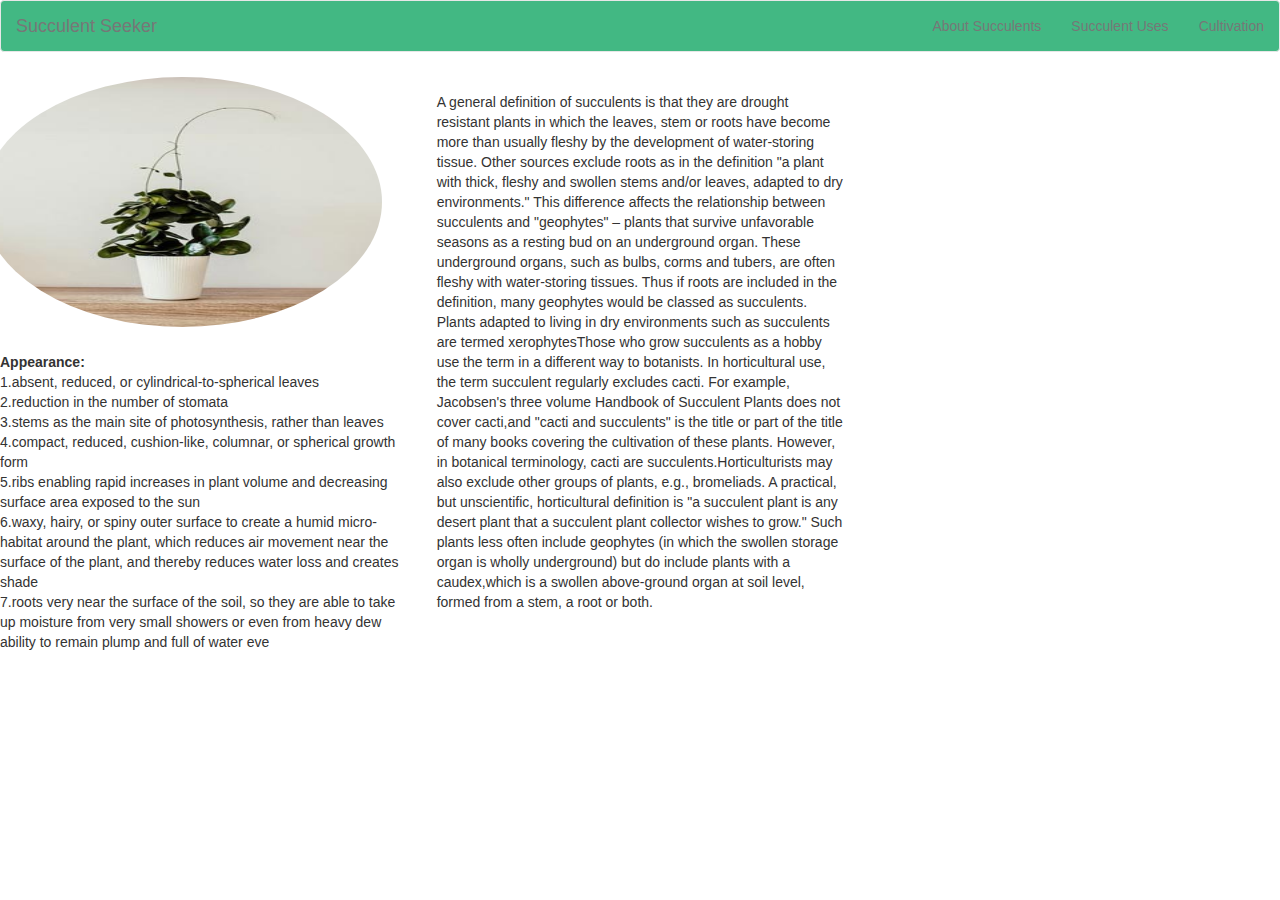
<file: blog.html>
<!DOCTYPE html>
<html>
<head>
	<meta charset="utf-8">
	 <meta name="viewport" content="width=device-width, initial-scale=1">
  <link rel="stylesheet" href="https://maxcdn.bootstrapcdn.com/bootstrap/3.4.0/css/bootstrap.min.css">
	<link rel="stylesheet" type="text/css" href="stylesheet1.css" media="screen"/>
  <link rel="stylesheet" href="https://cdnjs.cloudflare.com/ajax/libs/font-awesome/4.7.0/css/font-awesome.min.css">
  <link href="https://fonts.googleapis.com/css?family=Liu+Jian+Mao+Cao&display=swap" rel="stylesheet">
	<script src="https://maxcdn.bootstrapcdn.com/bootstrap/3.4.0/js/bootstrap.min.js"></script>
    <script src="https://ajax.googleapis.com/ajax/libs/jquery/3.4.1/jquery.min.js"></script>
	<title>Blogs</title>
</head>
<body>
	 <nav class="navbar navbar-default">
  <div class="container-fluid">
    <div class="navbar-header">
      <a class="navbar-brand" href="#">Succulent Seeker</a>
    </div>
    <ul class="nav navbar-nav navbar-right">
      <li><a href="#"> About Succulents</a></li>
      <li><a href="#"> Succulent Uses</a></li>
      <li><a href="#"> Cultivation</a></li>
    </ul>
  </div>
</nav>
<div class="row">
	<div class="col-md-4">
		<img src="g1.jpg" class="img-circle">
		<p><b>Appearance:</b><br>1.absent, reduced, or cylindrical-to-spherical leaves<br>
2.reduction in the number of stomata<br>
3.stems as the main site of photosynthesis, rather than leaves<br>
4.compact, reduced, cushion-like, columnar, or spherical growth form<br>
5.ribs enabling rapid increases in plant volume and decreasing surface area exposed to the sun<br>
6.waxy, hairy, or spiny outer surface to create a humid micro-habitat around the plant, which reduces air movement near the surface of the plant, and thereby reduces water loss and creates shade<br>
7.roots very near the surface of the soil, so they are able to take up moisture from very small showers or even from heavy dew
ability to remain plump and full of water eve</p>
	</div>
<div class="col-md-4"><br><br>
	<p>A general definition of succulents is that they are drought resistant plants in which the leaves, stem or roots have become more than usually fleshy by the development of water-storing tissue. Other sources exclude roots as in the definition "a plant with thick, fleshy and swollen stems and/or leaves, adapted to dry environments." This difference affects the relationship between succulents and "geophytes" – plants that survive unfavorable seasons as a resting bud on an underground organ. These underground organs, such as bulbs, corms and tubers, are often fleshy with water-storing tissues. Thus if roots are included in the definition, many geophytes would be classed as succulents. Plants adapted to living in dry environments such as succulents are termed xerophytesThose who grow succulents as a hobby use the term in a different way to botanists. In horticultural use, the term succulent regularly excludes cacti. For example, Jacobsen's three volume Handbook of Succulent Plants does not cover cacti,and "cacti and succulents" is the title or part of the title of many books covering the cultivation of these plants. However, in botanical terminology, cacti are succulents.Horticulturists may also exclude other groups of plants, e.g., bromeliads. A practical, but unscientific, horticultural definition is "a succulent plant is any desert plant that a succulent plant collector wishes to grow." Such plants less often include geophytes (in which the swollen storage organ is wholly underground) but do include plants with a caudex,which is a swollen above-ground organ at soil level, formed from a stem, a root or both.</p>
</div>
	</div>
</body>
</html>
</file>
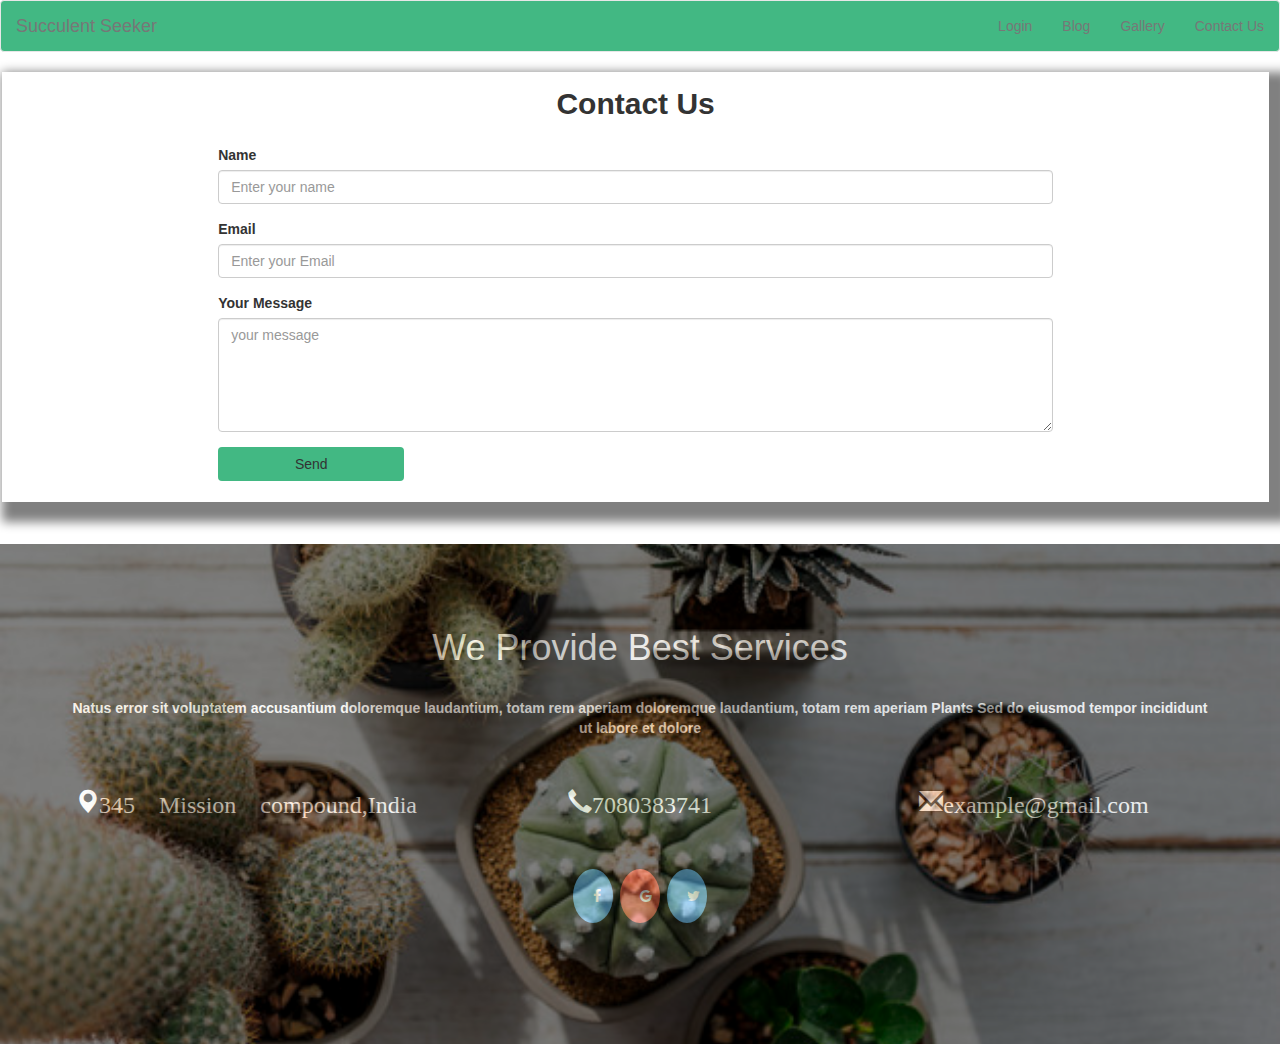
<file: contact _us.html>
<!DOCTYPE html>
<html>
<head>
		<meta charset="utf-8">
	 <meta name="viewport" content="width=device-width, initial-scale=1">
  <link rel="stylesheet" href="https://maxcdn.bootstrapcdn.com/bootstrap/3.4.0/css/bootstrap.min.css">
	<link rel="stylesheet" type="text/css" href="stylesheet1.css" media="screen"/>
  <link rel="stylesheet" href="https://cdnjs.cloudflare.com/ajax/libs/font-awesome/4.7.0/css/font-awesome.min.css">
  <link href="https://fonts.googleapis.com/css?family=Liu+Jian+Mao+Cao&display=swap" rel="stylesheet">
	<script src="https://maxcdn.bootstrapcdn.com/bootstrap/3.4.0/js/bootstrap.min.js"></script>
    <script src="https://ajax.googleapis.com/ajax/libs/jquery/3.4.1/jquery.min.js"></script>
	<title>Contact Us</title>
</head>
<body>
	<nav class="navbar navbar-default">
  <div class="container-fluid">
    <div class="navbar-header">
      <a class="navbar-brand" href="#">Succulent Seeker</a>
    </div>
    <ul class="nav navbar-nav navbar-right">
      <li><a href="#"> Login</a></li>
      <li><a href="#"> Blog</a></li>
      <li><a href="#"> Gallery</a></li>
      <li><a href="#"> Contact Us</a></li>
    </ul>
  </div>
</nav>
<form action="#" method="post" class="f-color">
	<div class="box3">
		<h2>Contact Us</h2>
		<div class="row">
			<div class="col-md-2">
			</div>
			<div class="col-md-8">
							<div class="form-group">
								<label for="contactusername">Name</label>
								<input type="text" class="form-control" name="name" id="contactusername" required placeholder="Enter your name">
							</div>
						</div>
						<div class="col-md-2">
			</div>
		</div>
				<div class="row">
			<div class="col-md-2">
			</div>
			<div class="col-md-8">

							<div class="form-group">
								<label for="contactemail">Email</label>
								<input type="email" class="form-control" name="email" id="contactemail" required placeholder="Enter your Email">
							</div>
							</div>
						<div class="col-md-2">
			</div>
		</div>
									<div class="row">
			<div class="col-md-2">
			</div>
			<div class="col-md-8">

							<div class="form-group">
								<label for="contactcomment">Your Message</label>
								<textarea class="form-control" rows="5" name="message" id="contactcomment" required placeholder="your message"></textarea>
							</div>
							</div>
						<div class="col-md-2">
			</div>
		</div>
			<div class="row">
			<div class="col-md-2">
			</div>
			<div class="col-md-2">

							<button type="submit" class="btn btn-block" data-blast="bgColor">Send</button>
						</form>
					</div>
					</div>
					<div class="col-md-8">
			</div>
		</div><br><br>
	<div class="image2">
    <div class="transbox">
      <div id="para1">
      <p><h1>We Provide Best Services</h1><br>
      Natus error sit voluptatem accusantium doloremque laudantium, totam rem aperiam doloremque laudantium, totam rem aperiam Plants
      Sed do eiusmod tempor incididunt ut labore et dolore<br><br></p>
      <div class="row">
        <div class="col-md-4">
      <h3><span class="glyphicon glyphicon-map-marker">345 Mission compound,India </span></h3>
    </div>
    <div class="col-md-4">
      <h3><span class="glyphicon glyphicon-earphone">7080383741</span></h3>
    </div>
      <div class="col-md-4">
      <h3><span class="glyphicon glyphicon-envelope">example@gmail.com</span></h3>
    </div>
    </div><br><br>
    <div class="row">
      <div class="col-md-5">
      </div>
      <div class="col-md-2">
    <a href="#" class="fa fa-facebook"></a>
    <a href="#" class="fa fa-google"></a>
    <a href="#" class="fa fa-twitter"></a>
  </div>
  <div class="col-md-5">
  </div>
</div>
    </div>
  </div>
</body>
</html>
</file>
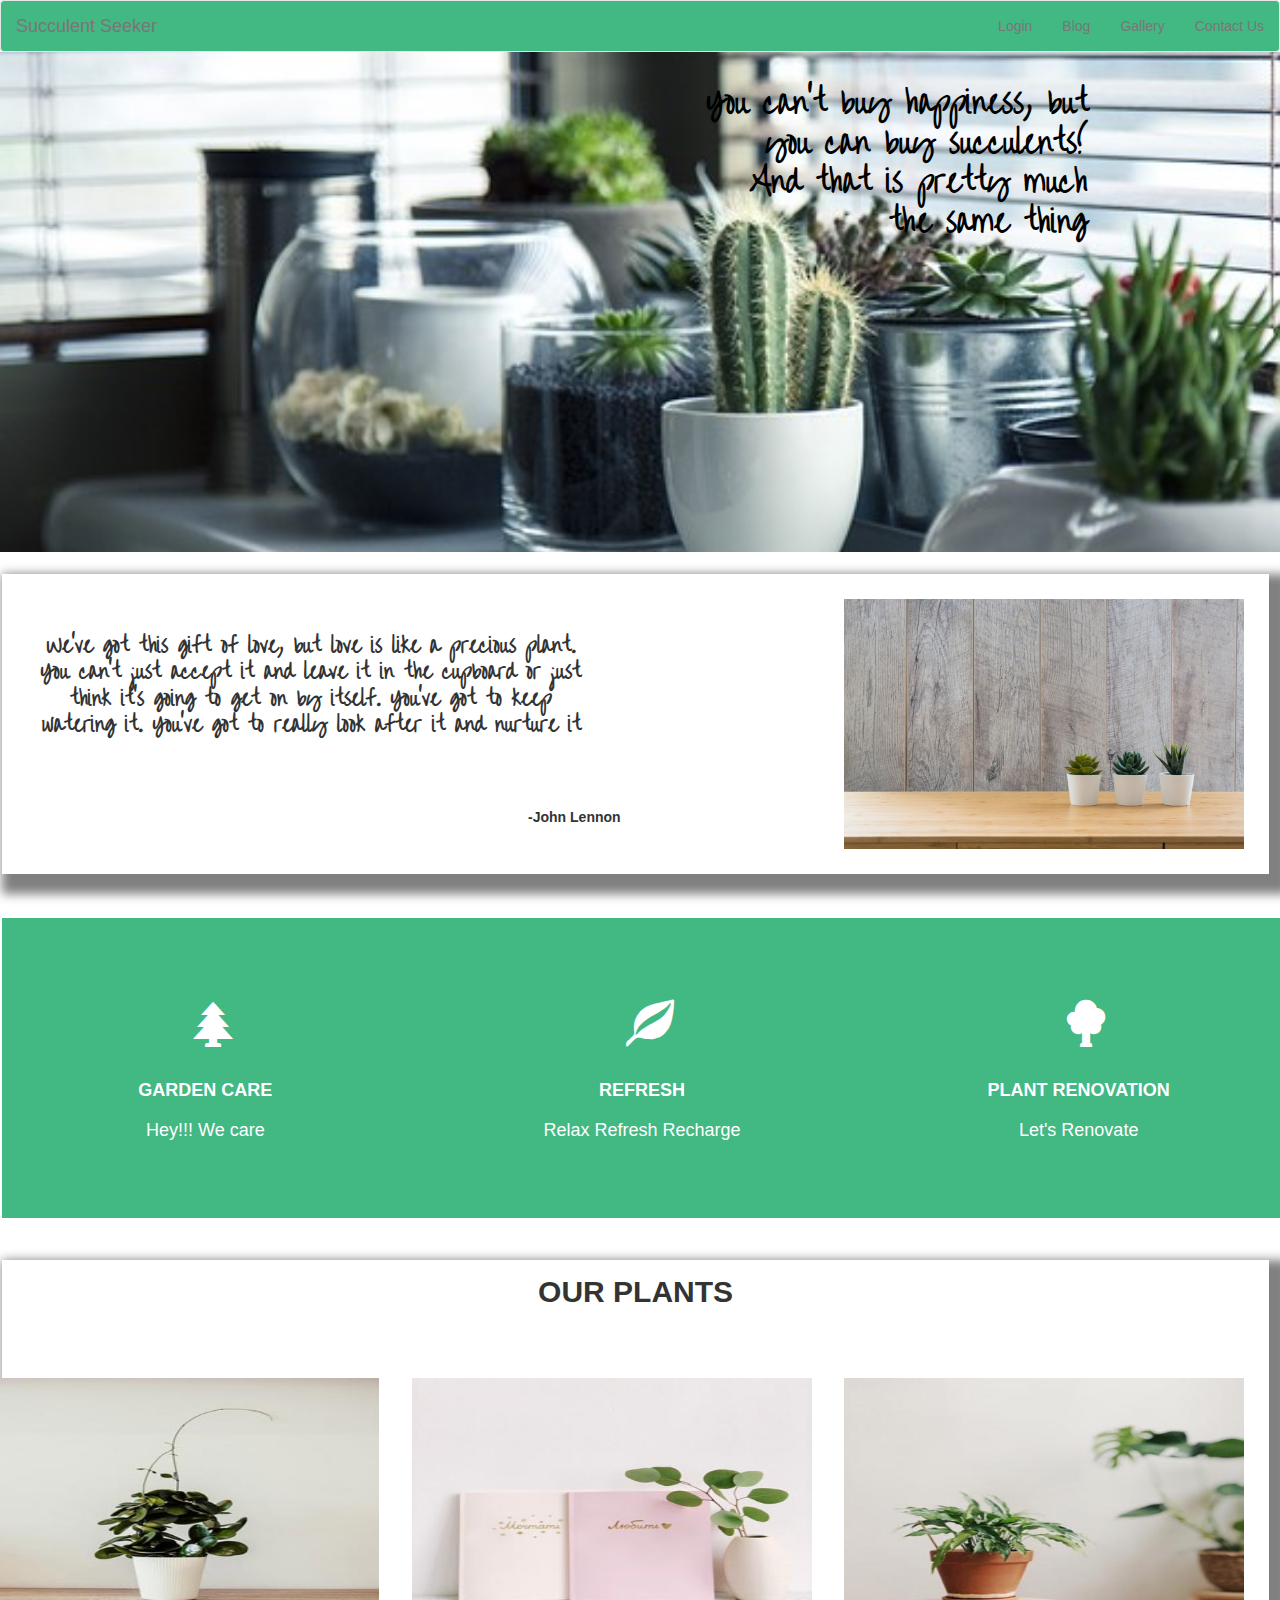
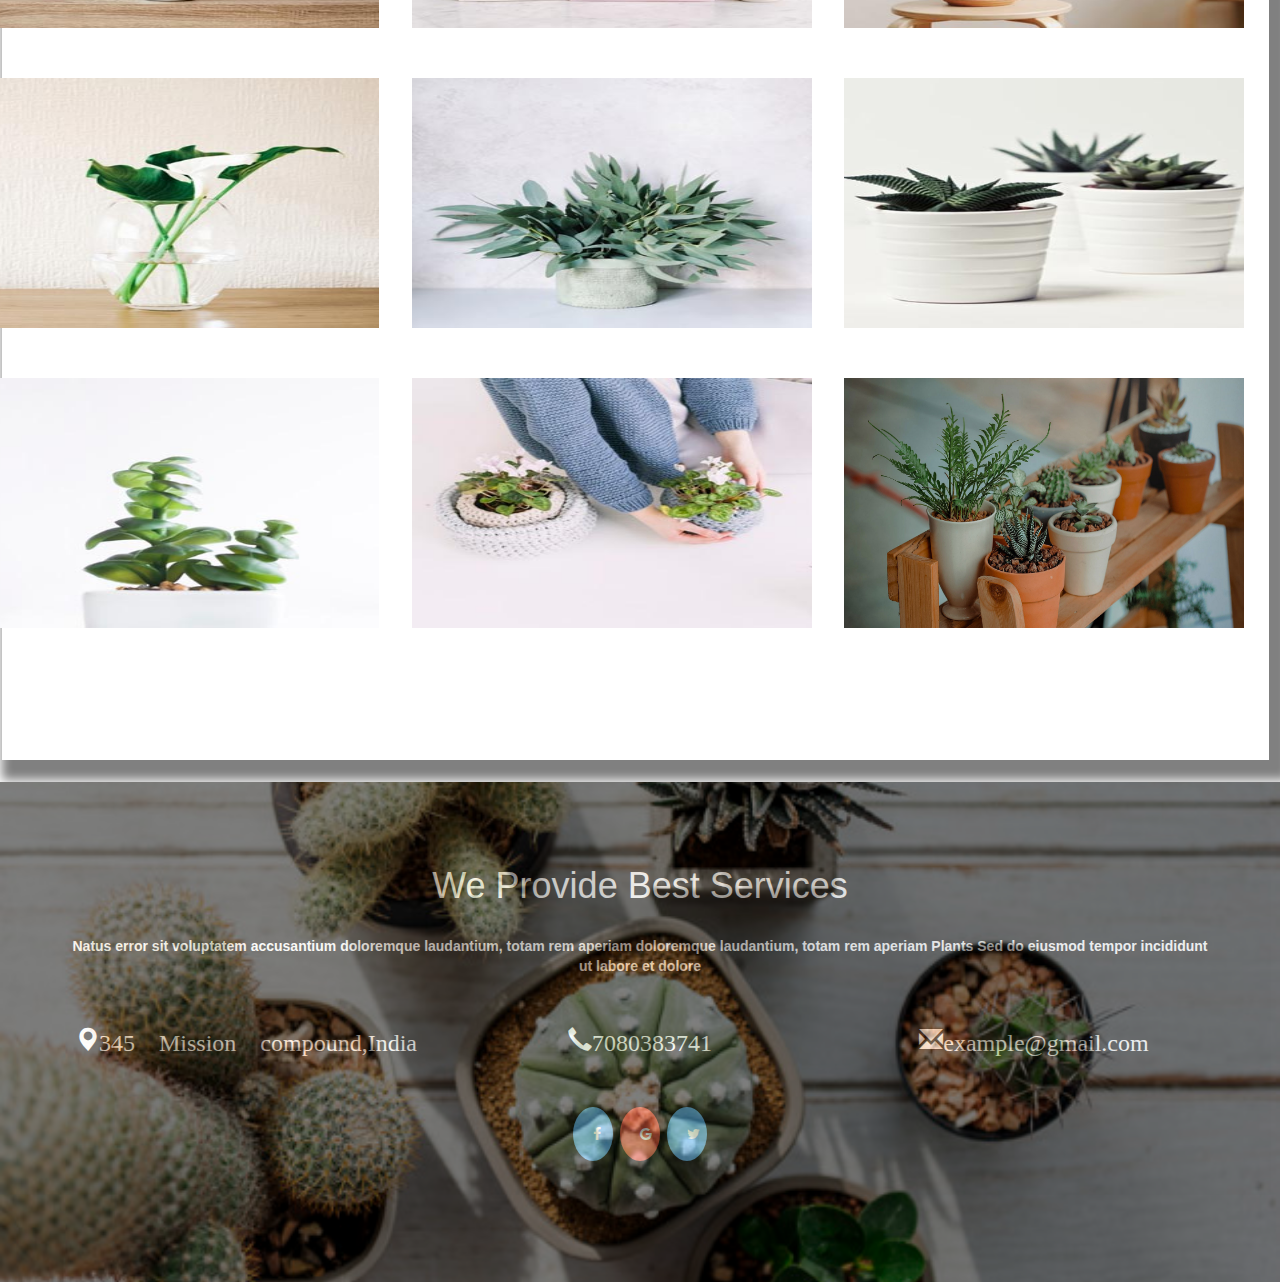
<file: front.html>
<!DOCTYPE html>
<html>
<head>
	<meta charset="utf-8">
	 <meta name="viewport" content="width=device-width, initial-scale=1">
  <link rel="stylesheet" href="https://maxcdn.bootstrapcdn.com/bootstrap/3.4.0/css/bootstrap.min.css">
	<link rel="stylesheet" type="text/css" href="stylesheet1.css" media="screen"/>
  <link rel="stylesheet" href="https://cdnjs.cloudflare.com/ajax/libs/font-awesome/4.7.0/css/font-awesome.min.css">
  <link href="https://fonts.googleapis.com/css?family=Liu+Jian+Mao+Cao&display=swap" rel="stylesheet">
	<script src="https://maxcdn.bootstrapcdn.com/bootstrap/3.4.0/js/bootstrap.min.js"></script>
    <script src="https://ajax.googleapis.com/ajax/libs/jquery/3.4.1/jquery.min.js"></script>
	<title>Succulent Seeker</title>
</head>
<body>
 <nav class="navbar navbar-default">
  <div class="container-fluid">
    <div class="navbar-header">
      <a class="navbar-brand" href="#">Succulent Seeker</a>
    </div>
    <ul class="nav navbar-nav navbar-right">
      <li><a href="#"> Login</a></li>
      <li><a href="#"> Blog</a></li>
      <li><a href="#"> Gallery</a></li>
      <li><a href="contact_us.html"> Contact Us</a></li>
    </ul>
  </div>
</nav>


<div class="image">
	<div class="text">
		 <h1><b>You can't buy happiness, but you can buy succulents! And that is pretty much the same thing</b></h1>
	</div>
</div>
<br>
<div class="box">
	<div class="row">
    <div class="col-md-6">
	<h3 id="para"><b>We've got this gift of love, but love is like a precious plant. You can't just accept it and leave it in the cupboard or just think it's going to get on by itself. You've got to keep watering it. You've got to really look after it and nurture it</b></h3><br>
	<h5><b>-John Lennon</b></h5>
</div>
<div class="col-md-6">
<img src="threesucculents.jpg">
</div>
</div>
</div>
<br>
<br>
<div class="box1">
	<div class="row">
    <div class="col-md-4">
      <span class="glyphicon glyphicon-tree-conifer"></span><br><br>
        <h4><b>GARDEN CARE</b><br><br><p>Hey!!! We care</p></h4>
    </div>
    <div class="col-md-4">
      <span class="glyphicon glyphicon-leaf"></span><br><br>
      <h4><b>REFRESH</b><br><br><p>Relax Refresh Recharge</p></h4>
    </div>
    <div class="col-md-4">
      <span class="glyphicon glyphicon-tree-deciduous"></span><br><br>
      <h4><b>PLANT RENOVATION</b><br><br><p>Let's Renovate</p></h4>
    </div>
	</div>
</div>
<br>
<div class="box2">
  <h2>OUR PLANTS</h2><br>
    <div class="gallery">
      <div class="row">
        <div class="col-md-4">
  <a target="_blank" href="g1.jpg">
    <img src="g1.jpg">
  </a>
</div>

<div class="col-md-4">
  <a target="_blank" href="g2.jpg">
    <img src="g2.jpg">
  </a>
</div>

<div class="col-md-4">
  <a target="_blank" href="g3.jpg">
    <img src="g3.jpg">
  </a>
</div>
</div>

<div class="row">
  <div class="col-md-4">
  <a target="_blank" href="g4.jpg">
    <img src="g4.jpg">
  </a>
</div>

<div class="col-md-4">
  <a target="_blank" href="g5.jpg">
    <img src="g5.jpg">
  </a>
</div>

<div class="col-md-4">
  <a target="_blank" href="g6.jpg">
    <img src="g6.jpg">
  </a>
</div>
</div>

<div class="row">
  <div class="col-md-4">
  <a target="_blank" href="g7.jpg">
    <img src="g7.jpg">
  </a>
</div>

<div class="col-md-4">
  <a target="_blank" href="g8.jpg">
    <img src="g8.jpg">
  </a>
</div>

<div class="col-md-4">
  <a target="_blank" href="g9.jpg">
    <img src="g9.jpg">
  </a>
</div>
</div>
</div>
</div>
  <br>
  <div class="image2">
    <div class="transbox">
      <div id="para1">
      <p><h1>We Provide Best Services</h1><br>
      Natus error sit voluptatem accusantium doloremque laudantium, totam rem aperiam doloremque laudantium, totam rem aperiam Plants
      Sed do eiusmod tempor incididunt ut labore et dolore<br><br></p>
      <div class="row">
        <div class="col-md-4">
      <h3><span class="glyphicon glyphicon-map-marker">345 Mission compound,India </span></h3>
    </div>
    <div class="col-md-4">
      <h3><span class="glyphicon glyphicon-earphone">7080383741</span></h3>
    </div>
      <div class="col-md-4">
      <h3><span class="glyphicon glyphicon-envelope">example@gmail.com</span></h3>
    </div>
    </div><br><br>
    <div class="row">
      <div class="col-md-5">
      </div>
      <div class="col-md-2">
    <a href="#" class="fa fa-facebook"></a>
    <a href="#" class="fa fa-google"></a>
    <a href="#" class="fa fa-twitter"></a>
  </div>
  <div class="col-md-5">
  </div>
</div>
    </div>
  </div>
</body>
</html>
</file>
<file: stylesheet1.css>
body{
  margin:0;
}
.navbar {
  list-style-type: none;
  margin: 0;
  padding: 0;
  overflow: hidden;
  background-color: #42b883;
}

a{
  display: block;
  color: white;
  text-align: center;
  text-decoration: none;
}
.image{
	background-image: url("qwerty.jpg");
	height: 500px;
  background-position: center;
  background-repeat: no-repeat;
  background-size: cover;
  position: relative;
}
.text{
  text-align: right;
  position: absolute;
  top: 20%;
  left: 70%;
  transform: translate(-50%, -50%);
  color: black;
  font-family: 'Liu Jian Mao Cao', cursive;
}
.box{
box-sizing: border-box;
height:300px;
width:99%;
border: 1px 1px solid black;
box-shadow:10px 10px 10px 10px gray;
margin: 2px;
background-color: white;
}
.box1{
box-sizing: border-box;
height:300px;
width:100%;
border: 1px 1px solid black;
margin: 2px;
background-color: #42b883;
}
.box2{
box-sizing: border-box;
height:1100px;
width:99%;
border: 1px 1px solid black;
box-shadow:10px 10px 10px 10px gray;
margin: 2px;
background-color: white;
}
.box3{
  box-sizing: border-box;
height:430px;
width:99%;
border: 1px 1px solid black;
box-shadow:10px 10px 10px 10px gray;
margin: 2px;
background-color: white;
}
#para{
	padding: 35px;
	text-align: center;
  font-family: 'Liu Jian Mao Cao', cursive;
}
h5{
	float: right;
}
img{
	height: 300px;
	width: 450px;
	float: right;
	padding: 25px;
}
.image2{
  background-image: url("smallcacti.jpg");
  height: 500px;
  background-position: center;
  background-repeat: no-repeat;
  background-size: cover;
  position: relative;
}
.transbox{
  background-color: black;
  opacity: 0.5;
  height: 500px;
}
#para1{
  color:white;
  font-weight: bold;
  text-align: center;
  padding: 5%;
}
.gallery{
  width:100%;
  height: auto;
}

.fa {
  padding: 20px;
  font-size: 30px;
  width: 30px;
  text-align: center;
  text-decoration: none;
  border-radius: 50%;
}
.fa:hover {
  opacity: 0.7;
}
.fa-facebook {
  background: #55ACEE;
  color: white;
  margin: 1%;
}
.fa-twitter {
  background: #55ACEE;
  color: white;
  margin: 1%;
}
.fa-google {
  background: #dd4b39;
  color: white;
  margin: 1%;
}
.glyphicon-leaf{
  font-size: 48px;
  color: white;
  margin-left: 46%;
  margin-top: 20%;
}
.glyphicon-tree-deciduous{
  font-size: 48px;
  color: white;
  margin-left: 46%;
  margin-top: 20%;
}
.glyphicon-tree-conifer{
  font-size: 48px;
  color: white;
  margin-left: 46%;
  margin-top: 20%;
}
h4{
  text-align: center;
  color: white;
}
h2{
  font-weight: bold;
  text-align: center;
  padding: 15px;
}
button{
  background-color: #42b883;
}
</file>
